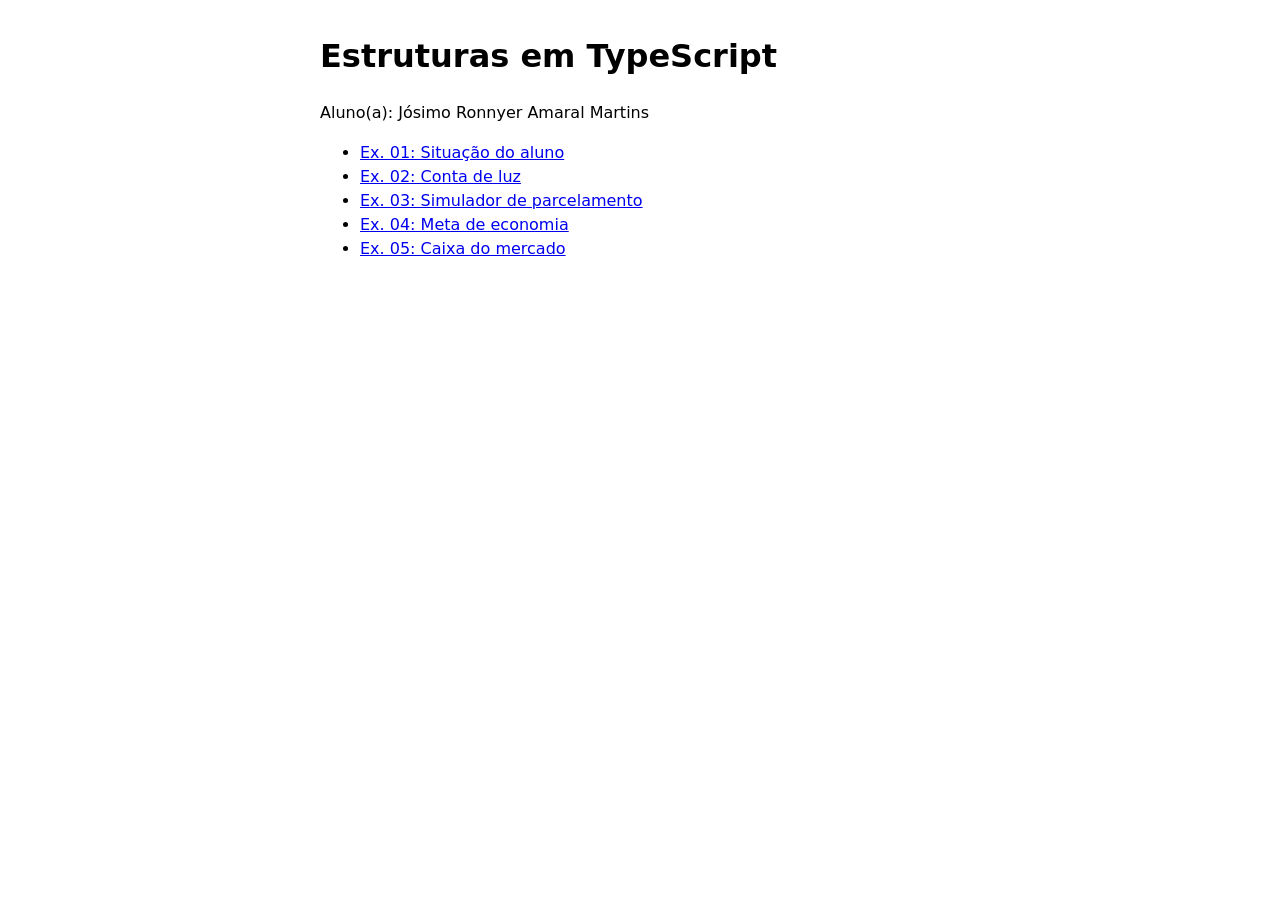
<file: index.html>
<!DOCTYPE html>
<html lang="pt-br">
<head>
  <meta charset="UTF-8">
  <meta name="viewport" content="width=device-width, initial-scale=1.0">
  <title>Atividade: Estruturas em TypeScript</title>
  <link rel="stylesheet" href="style.css">
</head>
<body>
  <h1>Estruturas em TypeScript</h1>
  <p>Aluno(a): Jósimo Ronnyer Amaral Martins</p>
  <ul>
    <li><a href="ex01/index.html">Ex. 01: Situação do aluno</a></li>
    <li><a href="ex02/index.html">Ex. 02: Conta de luz</a></li>
    <li><a href="ex03/index.html">Ex. 03: Simulador de parcelamento</a></li>
    <li><a href="ex04/index.html">Ex. 04: Meta de economia</a></li>
    <li><a href="ex05/index.html">Ex. 05: Caixa do mercado</a></li>
  </ul>
</body>
</html>
</file>
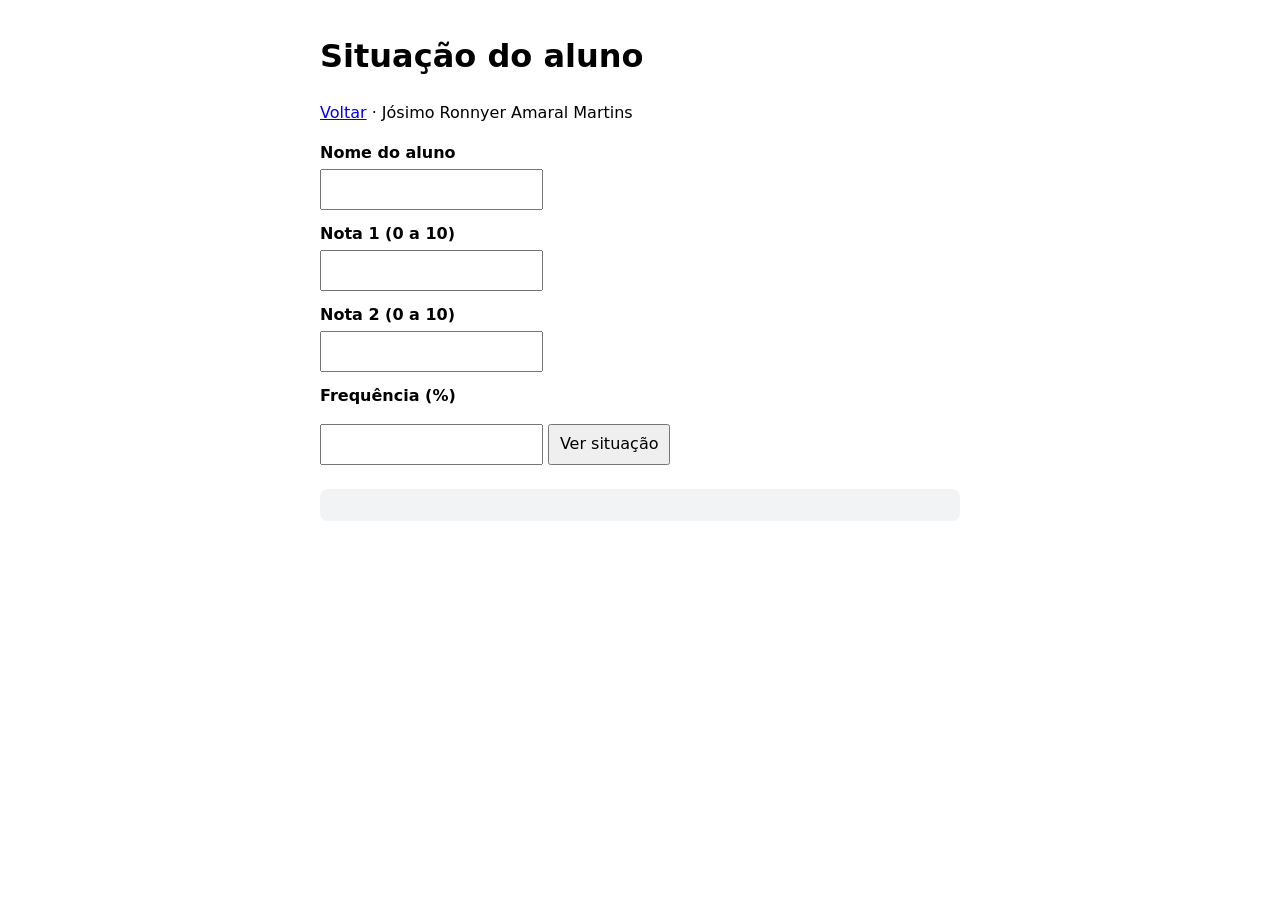
<file: ex01/index.html>
<!DOCTYPE html>
<html lang="pt-br">
<head>
  <meta charset="UTF-8">
  <meta name="viewport" content="width=device-width, initial-scale=1.0">
  <title>Ex. 01: Situação do aluno</title>
  <link rel="stylesheet" href="../style.css">
</head>
<body>
  <h1>Situação do aluno</h1>
  <p><a href="../index.html">Voltar</a> · Jósimo Ronnyer Amaral Martins</p>

  <label for="nome">Nome do aluno</label>
  <input type="text" id="nome">

  <label for="n1">Nota 1 (0 a 10)</label>
  <input type="number" id="n1" step="0.1">

  <label for="n2">Nota 2 (0 a 10)</label>
  <input type="number" id="n2" step="0.1">

  <label for="frequencia">Frequência (%)</label>
  <input type="number" id="frequencia">

  <button id="calcular">Ver situação</button>

  <div id="resultado"></div>

  <script type="module" src="ex01.js"></script>
</body>
</html>
</file>
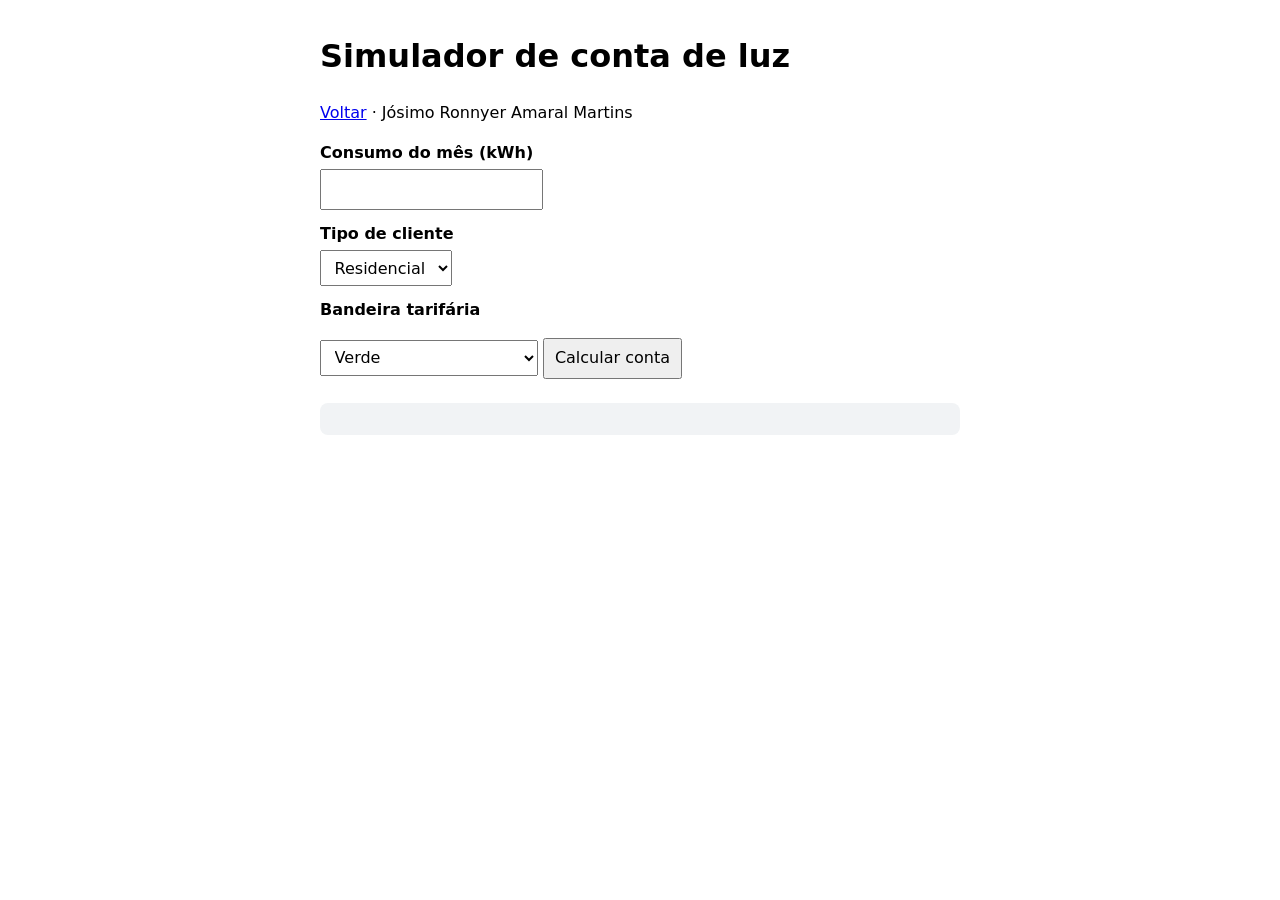
<file: ex02/index.html>
<!DOCTYPE html>
<html lang="pt-br">
<head>
  <meta charset="UTF-8">
  <meta name="viewport" content="width=device-width, initial-scale=1.0">
  <title>Ex. 02: Conta de luz</title>
  <link rel="stylesheet" href="../style.css">
</head>
<body>
  <h1>Simulador de conta de luz</h1>
  <p><a href="../index.html">Voltar</a> · Jósimo Ronnyer Amaral Martins</p>

  <label for="consumo">Consumo do mês (kWh)</label>
  <input type="number" id="consumo">

  <label for="tipo">Tipo de cliente</label>
  <select id="tipo">
    <option value="residencial">Residencial</option>
    <option value="rural">Rural</option>
    <option value="comercial">Comercial</option>
    <option value="industrial">Industrial</option>
  </select>

  <label for="bandeira">Bandeira tarifária</label>
  <select id="bandeira">
    <option value="verde">Verde</option>
    <option value="amarela">Amarela</option>
    <option value="vermelha1">Vermelha (patamar 1)</option>
    <option value="vermelha2">Vermelha (patamar 2)</option>
  </select>

  <button id="calcular">Calcular conta</button>

  <div id="resultado"></div>

  <script type="module" src="ex02.js"></script>
</body>
</html>
</file>
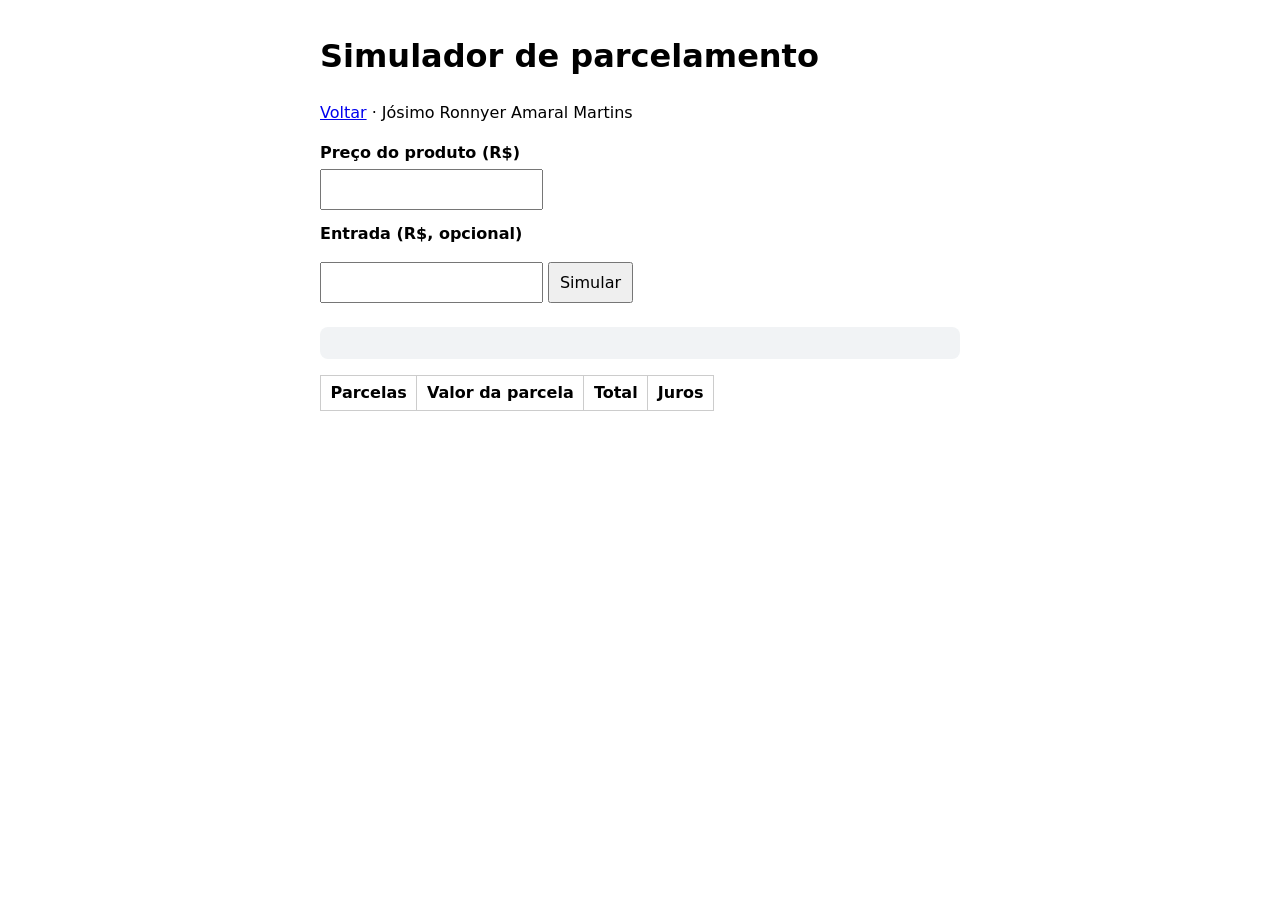
<file: ex03/index.html>
<!DOCTYPE html>
<html lang="pt-br">
<head>
  <meta charset="UTF-8">
  <meta name="viewport" content="width=device-width, initial-scale=1.0">
  <title>Ex. 03: Simulador de parcelamento</title>
  <link rel="stylesheet" href="../style.css">
</head>
<body>
  <h1>Simulador de parcelamento</h1>
  <p><a href="../index.html">Voltar</a> · Jósimo Ronnyer Amaral Martins</p>

  <label for="preco">Preço do produto (R$)</label>
  <input type="number" id="preco" step="0.01">

  <label for="entrada">Entrada (R$, opcional)</label>
  <input type="number" id="entrada" step="0.01">

  <button id="simular">Simular</button>

  <div id="resultado"></div>

  <table>
    <thead>
      <tr><th>Parcelas</th><th>Valor da parcela</th><th>Total</th><th>Juros</th></tr>
    </thead>
    <tbody id="parcelas"></tbody>
  </table>

  <script type="module" src="ex03.js"></script>
</body>
</html>
</file>
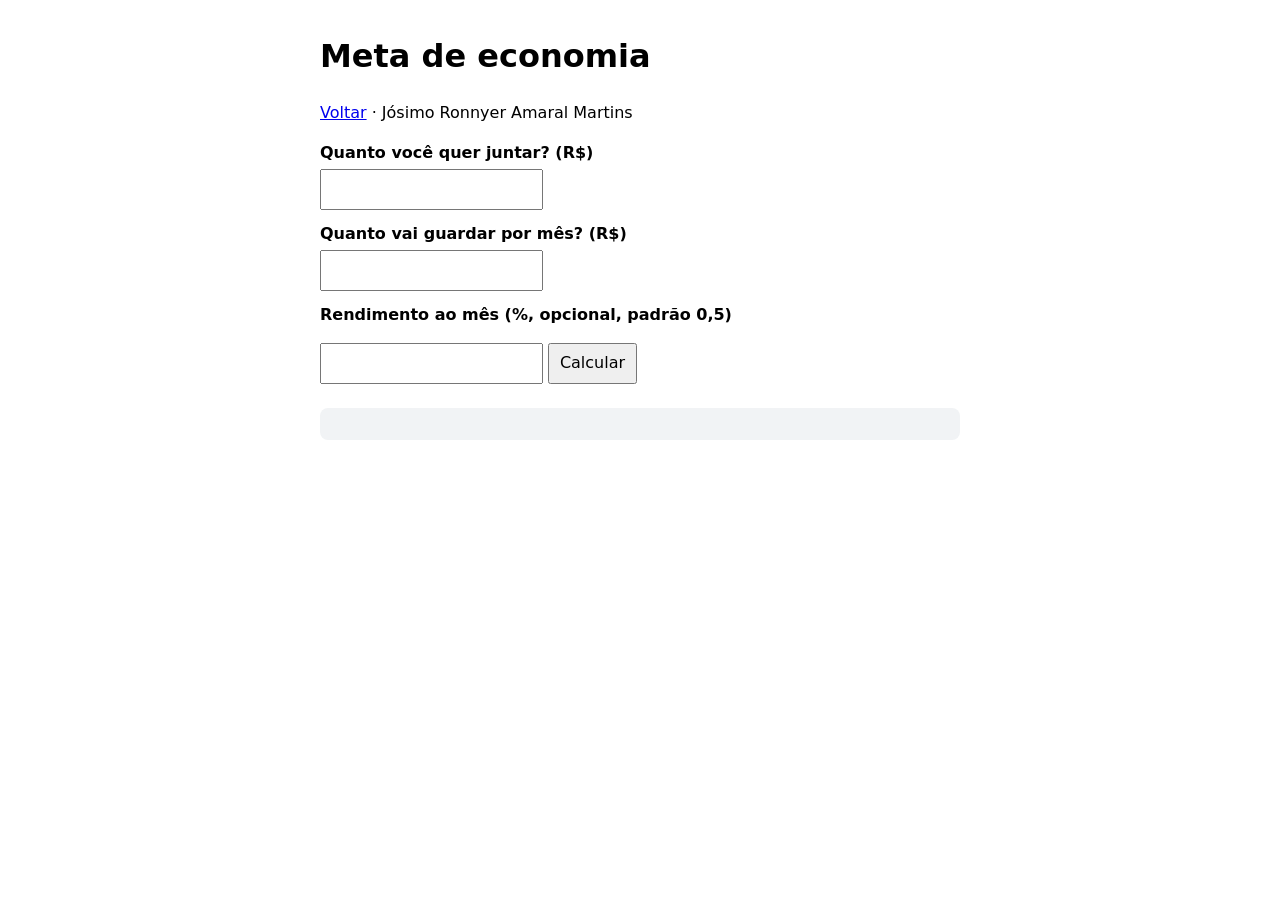
<file: ex04/index.html>
<!DOCTYPE html>
<html lang="pt-br">
<head>
  <meta charset="UTF-8">
  <meta name="viewport" content="width=device-width, initial-scale=1.0">
  <title>Ex. 04: Meta de economia</title>
  <link rel="stylesheet" href="../style.css">
</head>
<body>
  <h1>Meta de economia</h1>
  <p><a href="../index.html">Voltar</a> · Jósimo Ronnyer Amaral Martins</p>

  <label for="meta">Quanto você quer juntar? (R$)</label>
  <input type="number" id="meta" step="0.01">

  <label for="deposito">Quanto vai guardar por mês? (R$)</label>
  <input type="number" id="deposito" step="0.01">

  <label for="taxa">Rendimento ao mês (%, opcional, padrão 0,5)</label>
  <input type="number" id="taxa" step="0.01">

  <button id="calcular">Calcular</button>

  <div id="resultado"></div>

  <script type="module" src="ex04.js"></script>
</body>
</html>
</file>
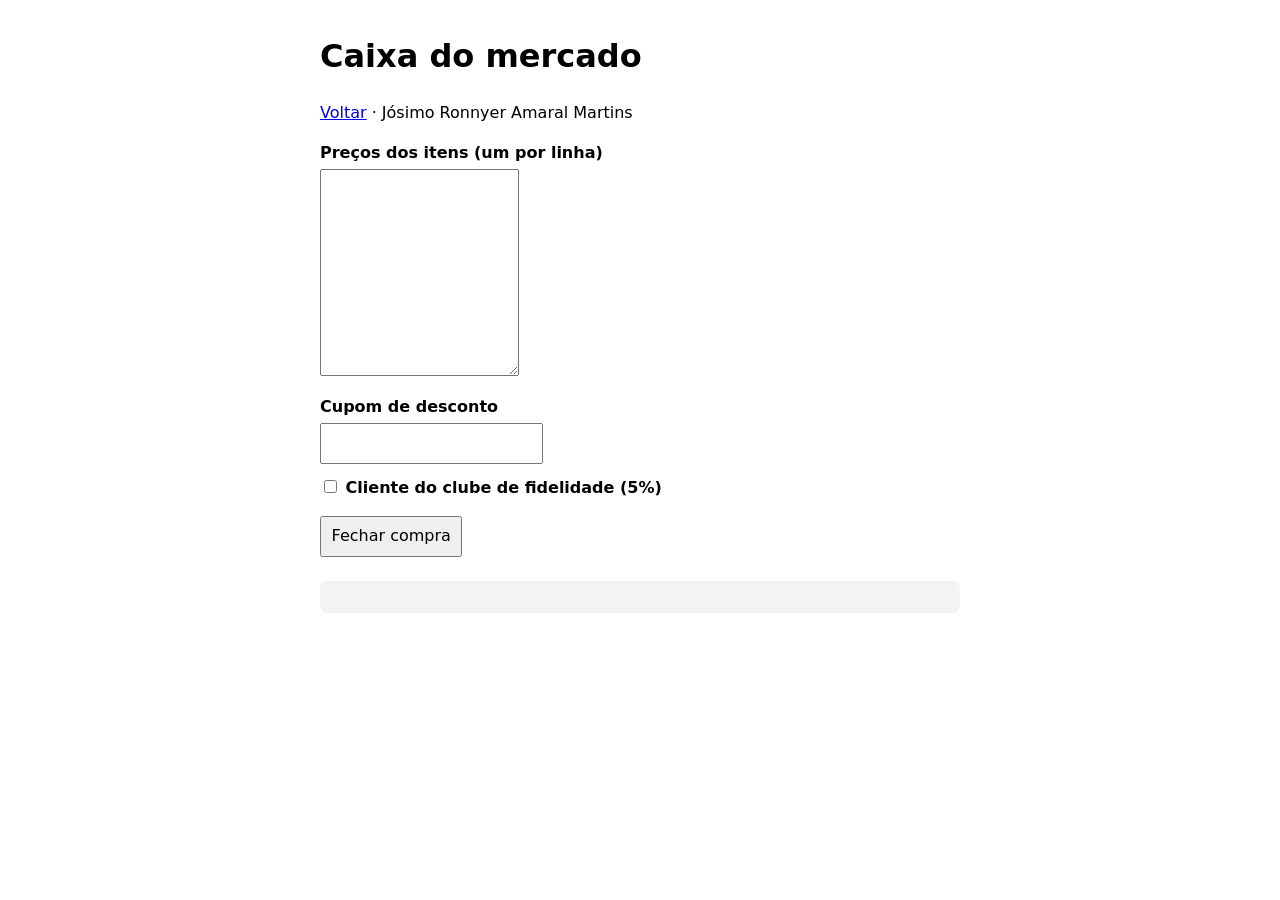
<file: ex05/index.html>
<!DOCTYPE html>
<html lang="pt-br">
<head>
  <meta charset="UTF-8">
  <meta name="viewport" content="width=device-width, initial-scale=1.0">
  <title>Ex. 05: Caixa do mercado</title>
  <link rel="stylesheet" href="../style.css">
</head>
<body>
  <h1>Caixa do mercado</h1>
  <p><a href="../index.html">Voltar</a> · Jósimo Ronnyer Amaral Martins</p>

  <label for="itens">Preços dos itens (um por linha)</label>
  <textarea id="itens" rows="8" cols="20"></textarea>

  <label for="cupom">Cupom de desconto</label>
  <input type="text" id="cupom">

  <label>
    <input type="checkbox" id="fidelidade">
    Cliente do clube de fidelidade (5%)
  </label>

  <button id="fechar">Fechar compra</button>

  <div id="resultado"></div>

  <script type="module" src="ex05.js"></script>
</body>
</html>
</file>
<file: style.css>
body {
  font-family: system-ui, sans-serif;
  max-width: 640px;
  margin: 2rem auto;
  padding: 0 1rem;
  line-height: 1.5;
}

label {
  display: block;
  margin-top: 0.75rem;
  font-weight: 600;
}

input,
select,
textarea,
button {
  font: inherit;
  padding: 0.4rem 0.6rem;
  margin-top: 0.25rem;
}

button {
  margin-top: 1rem;
  cursor: pointer;
}

#resultado {
  margin-top: 1.5rem;
  padding: 1rem;
  border-radius: 8px;
  background: #f1f3f5;
  white-space: pre-line;
}

.sucesso { background: #d3f9d8 !important; }
.alerta { background: #fff3bf !important; }
.erro { background: #ffe3e3 !important; }

table { border-collapse: collapse; margin-top: 1rem; }
th, td { border: 1px solid #ccc; padding: 0.3rem 0.6rem; text-align: right; }
</file>
